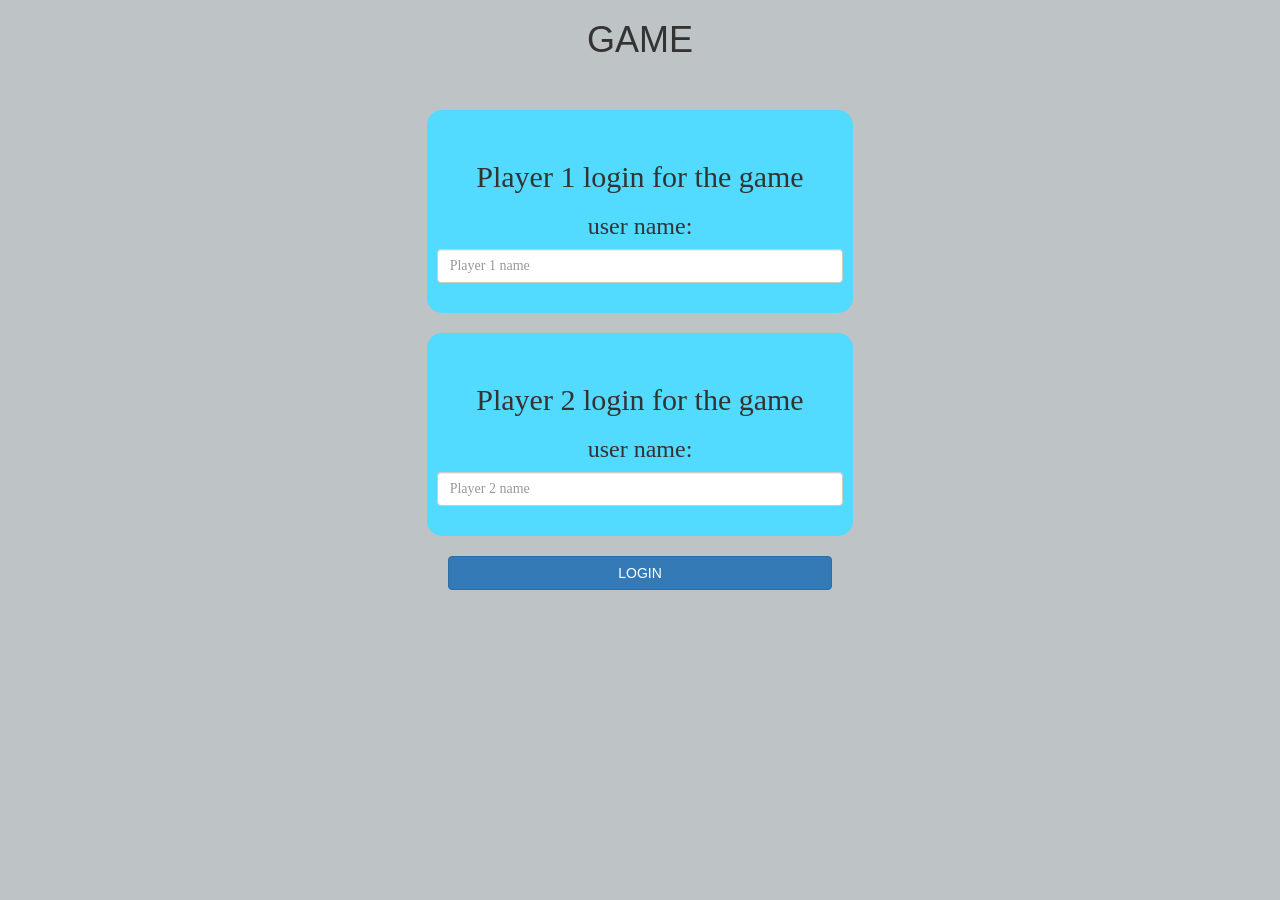
<file: index.html>
<!DOCTYPE html>
<html>
<head>
	<title>math quiz</title>

<meta name="viewport" content="width=device-width, initial-scale=1">
<link rel="stylesheet" href="https://maxcdn.bootstrapcdn.com/bootstrap/3.4.0/css/bootstrap.min.css">
<script src="https://ajax.googleapis.com/ajax/libs/jquery/3.4.1/jquery.min.js"></script>
<script src="https://maxcdn.bootstrapcdn.com/bootstrap/3.4.0/js/bootstrap.min.js"></script>

<link rel="stylesheet" type="text/css" href="game.css">

<script src="game_login.js"></script>
</head>
<body>
<center>
	<h1>GAME</h1>
	<br><br>
	<div class="col-lg-4 col-sm-8 col-xs-11 login_div1">
		<br>
		<h2>Player 1 login for the game</h2>
		<h3>user name: </h3>
		<input type="text" id="player_1_name" class="form-control" placeholder="Player 1 name"><br>
	</div><br>
	<div class="col-lg-4 col-sm-8 col-xs-11 login_div1">
		<br>
		<h2>Player 2 login for the game</h2>
		<h3>user name: </h3>
		<input type="text" id="player_2_name" class="form-control" placeholder="Player 2 name"><br>
	</div><br>
	<button style="width:30%" class="btn btn-primary" onclick="login()">LOGIN</button>
	
</center>
</body>
</html>
</file>
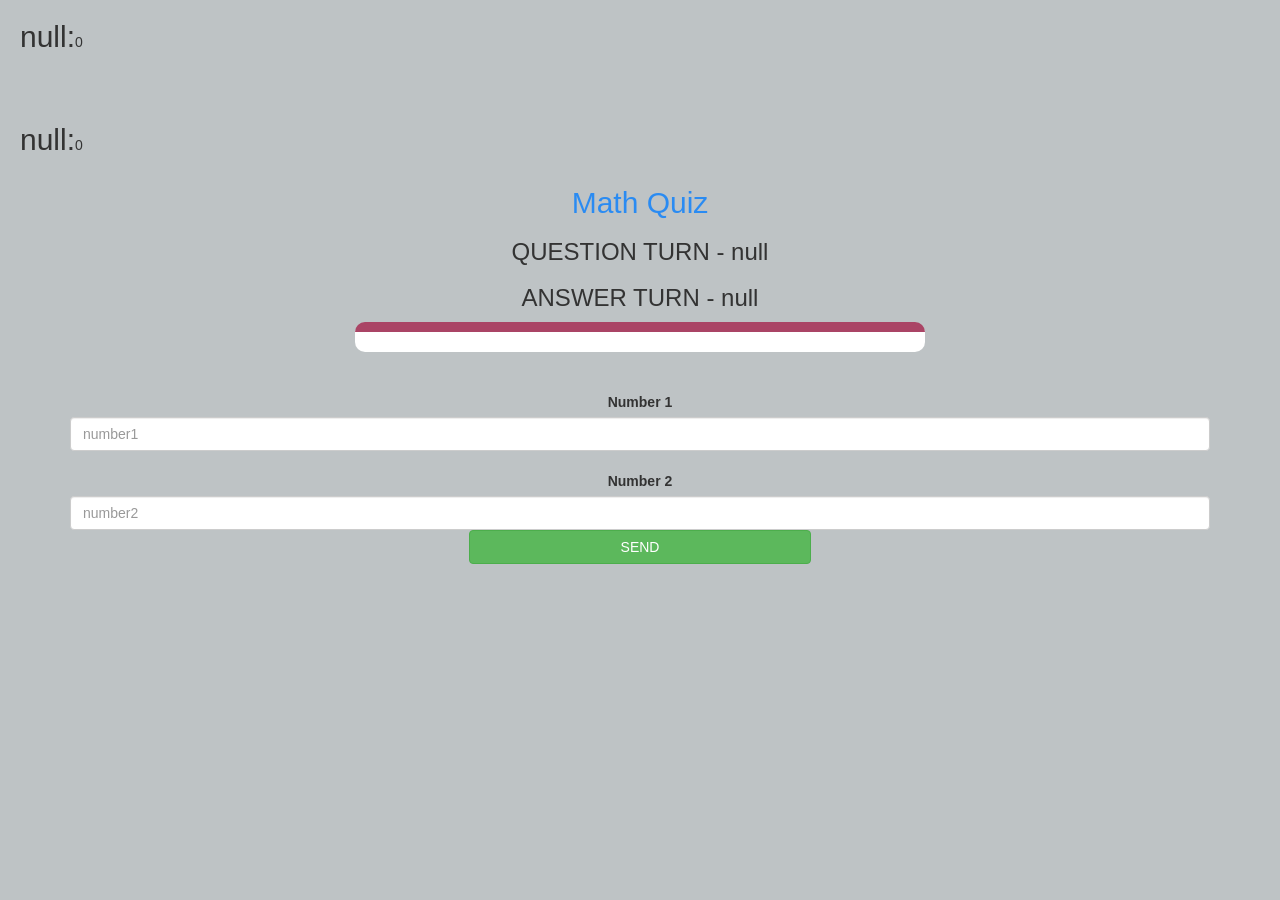
<file: game_page.html>
<!DOCTYPE html>
<html>
<head>
	<title>Math Quiz</title>

<meta name="viewport" content="width=device-width, initial-scale=1">
<link rel="stylesheet" href="https://maxcdn.bootstrapcdn.com/bootstrap/3.4.0/css/bootstrap.min.css">
<script src="https://ajax.googleapis.com/ajax/libs/jquery/3.4.1/jquery.min.js"></script>
<script src="https://maxcdn.bootstrapcdn.com/bootstrap/3.4.0/js/bootstrap.min.js"></script>

<link rel="stylesheet" type="text/css" href="game.css">
</head>
<body>
<h2 id="player1_name"></h2><span id="player1_score"></span><br><br><br>
<h2 id="player2_name"></h2><span id="player2_score"></span>
<div class="container">
	<center>
		<h2 style="color: rgba(0, 123, 255, 0.782);">Math Quiz</h2>
		<h3 id="player_question"></h3>
		<h3 id="player_answer"></h3>
		<div id="output" class="col-lg-6 col-md-7 col-sm-9 col-xs-12"></div>
		<br>
		<br>
		<label>Number 1</label>
		<input type="text" id="number1" class="form-control" placeholder="number1">
		<br>
		<label>Number 2</label>
		<input type="text" id="number2" class="form-control" placeholder="number2">
		<button type="button" onclick="send()" class="btn btn-success" style="width:30%;">SEND                                                                                                                                                                                                                                                                                                                                          </button>

	</center>
</div>

<script src="game_page.js"></script>
</body>
</html>
</file>
<file: game.css>
body
{
	background: rgb(190, 195, 197);
}

	.login_div1 , .login_div2
	{
		background: rgb(83, 218, 255);
		padding: 10px;
		float: none;
		border-radius: 15px;
		font-family: serif;
	}


#player1_name , #player2_name
{
	display: inline-block;
	margin-left: 20px;
}
#word
{
	width: 60%;
}
#word_display
{
	letter-spacing: 5px;
}
#output
{
background: white;
border-radius: 10px;
border-top: 10px solid #AA4465;
padding: 10px;
float: none;
text-align: left;
}
</file>
